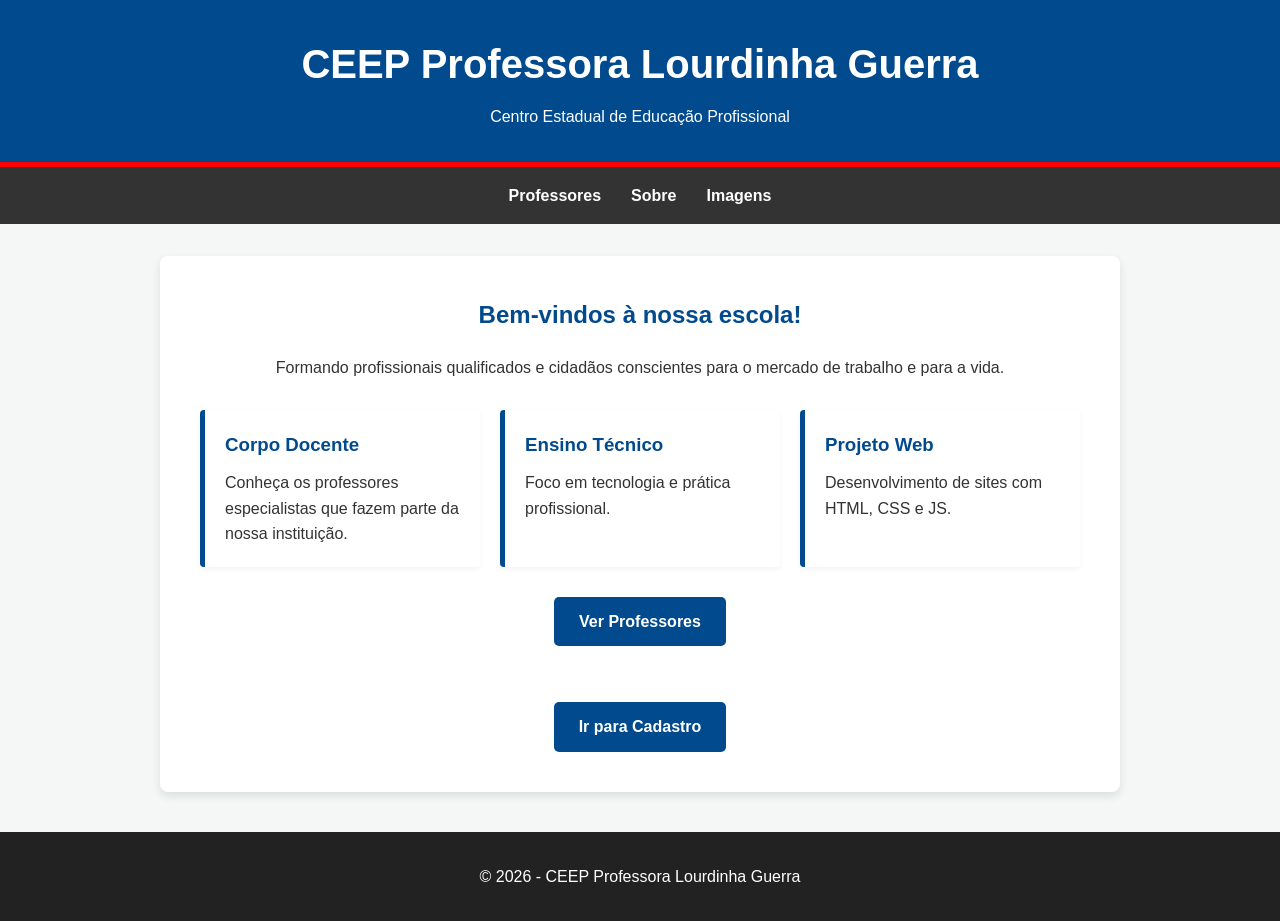
<file: index.html>
<!DOCTYPE html>
<html lang="pt-br">
<head>
    <meta charset="UTF-8">
    <meta name="viewport" content="width=device-width, initial-scale=1.0">
    <title>CEEP Professora Lourdinha Guerra</title>
    <link rel="stylesheet" href="style.css">
</head>
<body>

<header>
    <h1>CEEP Professora Lourdinha Guerra</h1>
    <p>Centro Estadual de Educação Profissional</p>
</header>

<nav>
    <a href="professores.html">Professores</a>
    <a href="sobre.html">Sobre</a>
    <a href="imagens.html">Imagens</a>
</nav>

<main class="container">
    <section class="hero">
        <h2>Bem-vindos à nossa escola!</h2>
        <p>Formando profissionais qualificados e cidadãos conscientes para o mercado de trabalho e para a vida.</p>
        
        <div class="cards-processos">
            <div class="card">
                <h3>Corpo Docente</h3>
                <p>Conheça os professores especialistas que fazem parte da nossa instituição.</p>
            </div>

            <div class="card">
                <h3>Ensino Técnico</h3>
                <p>Foco em tecnologia e prática profissional.</p>
            </div>

            <div class="card">
                <h3>Projeto Web</h3>
                <p>Desenvolvimento de sites com HTML, CSS e JS.</p>
            </div>
        </div>

        <a href="professores.html" class="btn-contato">Ver Professores</a>
        <br><br>
        <a href="cadastro.html" class="btn-contato">Ir para Cadastro</a>

    </section>
</main>

<footer>
    <p>&copy; 2026 - CEEP Professora Lourdinha Guerra</p>
</footer>

</body>
</html>
</file>
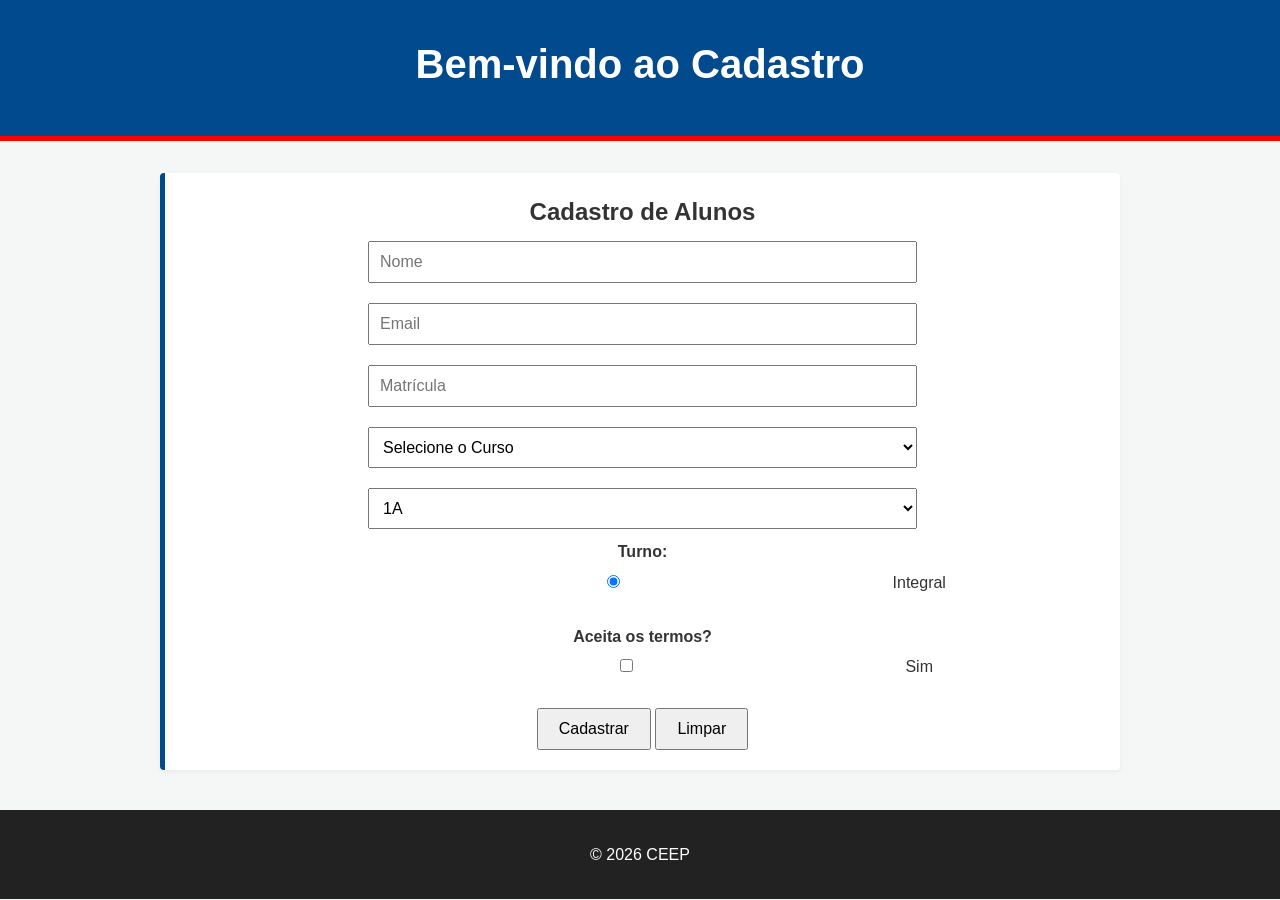
<file: Cadastro.html>
<!DOCTYPE html>
<html lang="pt-br">
<head>
<meta charset="UTF-8">
<title>Cadastro</title>
<link rel="stylesheet" href="style.css">

<link href="https://fonts.googleapis.com/css2?family=AbeeZee&display=swap" rel="stylesheet">

<style>
body { font-family: 'AbeeZee', sans-serif; }
.card { text-align: center; }
input, select {
    width: 60%;
    padding: 10px;
    font-size: 16px;
    margin: 10px 0;
}
button {
    padding: 10px 20px;
    font-size: 16px;
}
</style>
</head>

<body>

<header>
    <h1 style="text-align:center;">Bem-vindo ao Cadastro</h1>
</header>

<!-- NAV REMOVIDO -->

<main class="container">

<div class="card">
<h2>Cadastro de Alunos</h2>

<form id="formCadastro">

<input type="text" id="nome" placeholder="Nome" required>
<input type="email" id="email" placeholder="Email" required>
<input type="text" id="matricula" placeholder="Matrícula" required>

<!-- SELECT CURSO -->
<select id="curso" required>
<option value="">Selecione o Curso</option>
<option>Informática</option>
<option>Redes</option>
</select>

<!-- SELECT TURMA -->
<select id="turma">
<option>1A</option>
<option>1B</option>
<option>2A</option>
<option>2B</option>
<option>3A</option>
<option>3B</option>
</select>

<br>

<!-- RADIO (REQUISITO) -->
<label><strong>Turno:</strong></label><br>
<input type="radio" name="turno" checked> Integral

<br><br>

<!-- CHECKBOX (REQUISITO) -->
<label><strong>Aceita os termos?</strong></label><br>
<input type="checkbox" required> Sim

<br><br>

<button type="submit">Cadastrar</button>
<button type="reset">Limpar</button>

</form>
</div>

</main>

<footer>
<p>&copy; 2026 CEEP</p>
</footer>

<script>
document.getElementById("formCadastro").addEventListener("submit", function(e){
e.preventDefault();

let aluno = {
nome: nome.value,
email: email.value,
matricula: matricula.value,
curso: curso.value,
turma: turma.value
};

let alunos = JSON.parse(localStorage.getItem("alunos")) || [];
alunos.push(aluno);
localStorage.setItem("alunos", JSON.stringify(alunos));

formCadastro.reset();
window.location.href = "index.html";
});
</script>

</body>
</html>
</file>
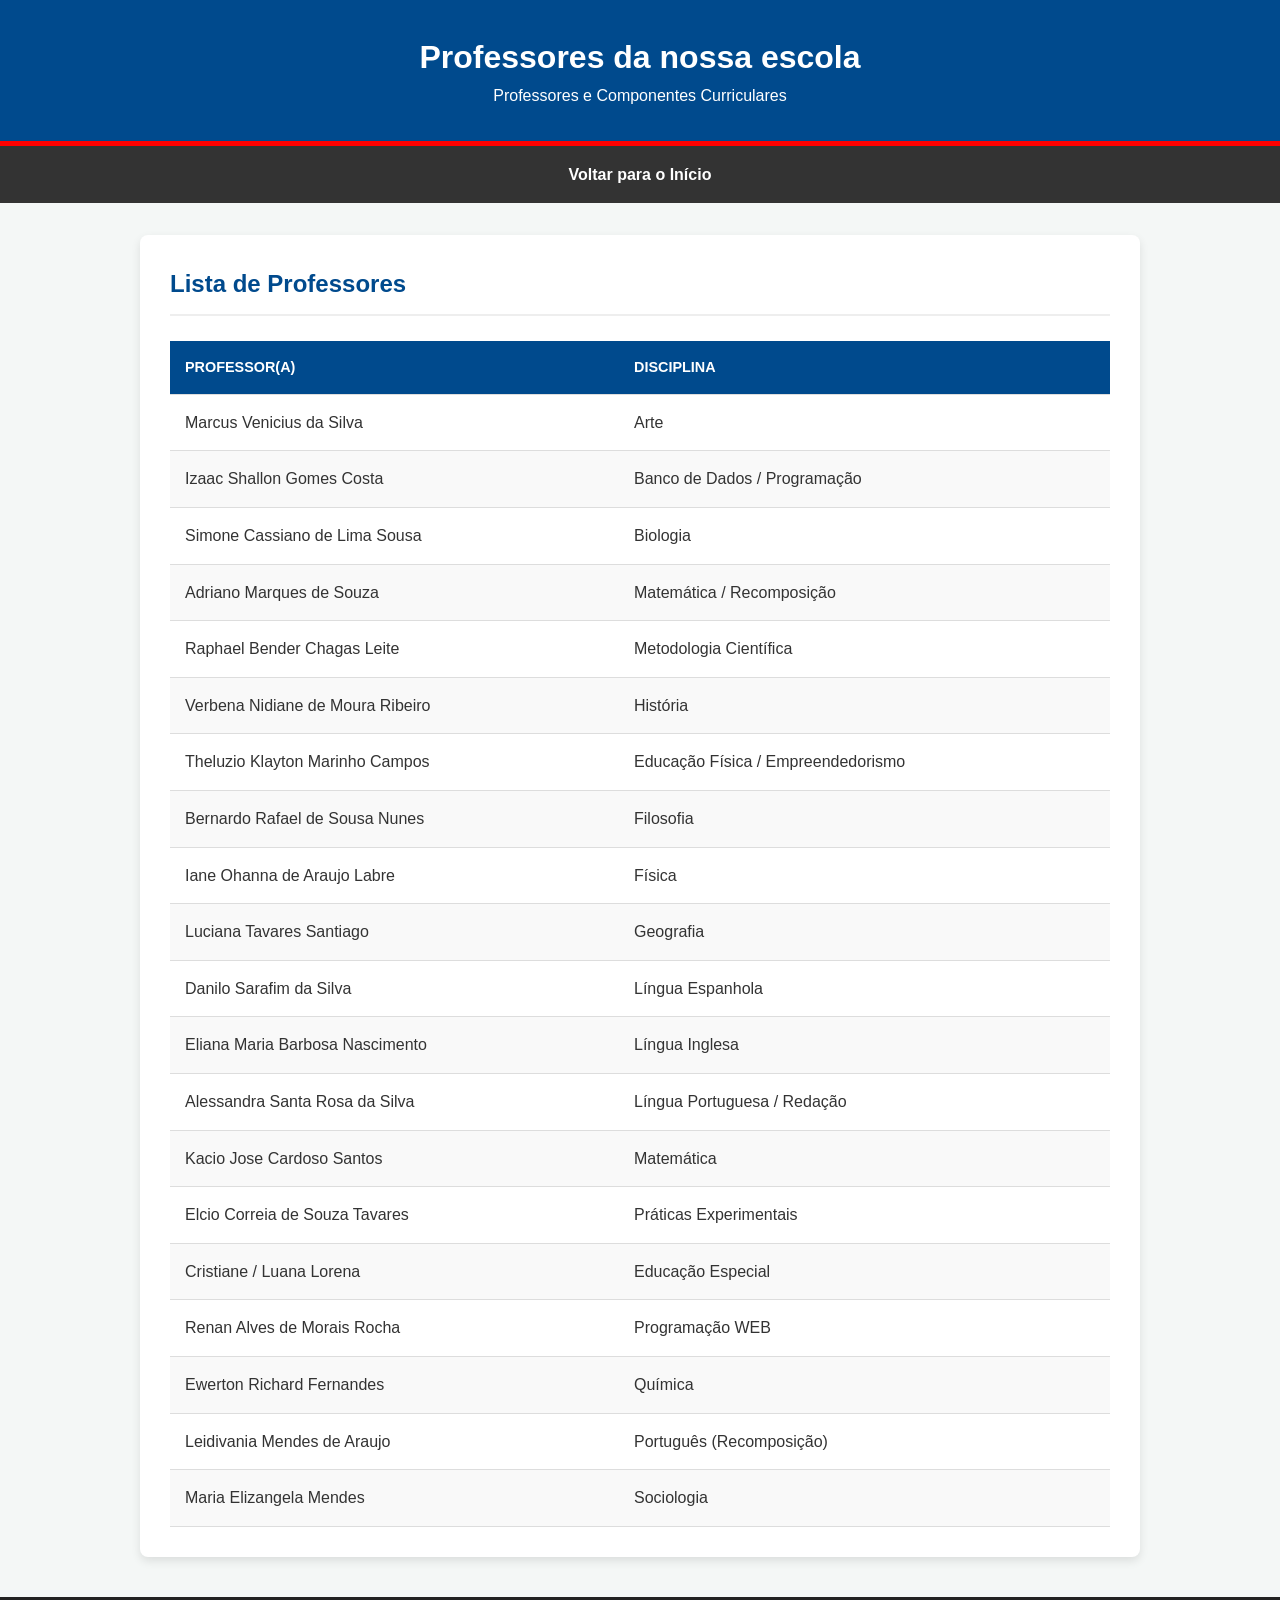
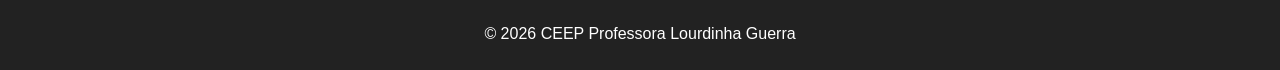
<file: professores.html>
<!DOCTYPE html>
<html lang="pt-br">
<head>
    <meta charset="UTF-8">
    <meta name="viewport" content="width=device-width, initial-scale=1.0">
    <title>Professores - CEEP Lourdinha Guerra</title>
    <style>
        * {
            margin: 0;
            padding: 0;
            box-sizing: border-box;
            font-family: 'Segoe UI', Tahoma, Geneva, Verdana, sans-serif;
        }

        body {
            background-color: #f4f7f6;
            color: #333;
            line-height: 1.6;
        }

        header {
            background-color: #004a8d;
            color: white;
            padding: 2rem 0;
            text-align: center;
            border-bottom: 5px solid #ff0000;
        }

        nav {
            background-color: #333;
            display: flex;
            justify-content: center;
            padding: 1rem;
        }

        nav a {
            color: white;
            text-decoration: none;
            margin: 0 15px;
            font-weight: bold;
        }

        nav a:hover {
            color: #ffcc00;
        }

        .container {
            max-width: 1000px;
            margin: 2rem auto;
            padding: 30px;
            background: white;
            border-radius: 8px;
            box-shadow: 0 4px 10px rgba(0,0,0,0.1);
        }

        h2 {
            color: #004a8d;
            margin-bottom: 25px;
            padding-bottom: 10px;
            border-bottom: 2px solid #eee;
        }

        table {
            width: 100%;
            border-collapse: collapse;
        }

        th, td {
            padding: 15px;
            text-align: left;
            border-bottom: 1px solid #ddd;
        }

        th {
            background-color: #004a8d;
            color: white;
            text-transform: uppercase;
            font-size: 0.9rem;
        }

        tr:nth-child(even) {
            background-color: #f9f9f9;
        }

        tr:hover {
            background-color: #f1f1f1;
        }

        footer {
            background-color: #222;
            color: white;
            text-align: center;
            padding: 1.5rem 0;
            margin-top: 40px;
        }
    </style>
</head>
<body>

    <header>
        <h1>Professores da nossa escola</h1>
        <p>Professores e Componentes Curriculares</p>
    </header>

    <nav>
        <a href="index.html">Voltar para o Início</a>
    </nav>

    <main class="container">
        <h2>Lista de Professores</h2>
        
        <table>
            <thead>
                <tr>
                    <th>Professor(a)</th>
                    <th>Disciplina</th>
                </tr>
            </thead>
            <tbody>
                <tr><td>Marcus Venicius da Silva</td><td>Arte</td></tr>
                <tr><td>Izaac Shallon Gomes Costa</td><td>Banco de Dados / Programação</td></tr>
                <tr><td>Simone Cassiano de Lima Sousa</td><td>Biologia</td></tr>
                <tr><td>Adriano Marques de Souza</td><td>Matemática / Recomposição</td></tr>
                <tr><td>Raphael Bender Chagas Leite</td><td>Metodologia Científica</td></tr>
                <tr><td>Verbena Nidiane de Moura Ribeiro</td><td>História</td></tr>
                <tr><td>Theluzio Klayton Marinho Campos</td><td>Educação Física / Empreendedorismo</td></tr>
                <tr><td>Bernardo Rafael de Sousa Nunes</td><td>Filosofia</td></tr>
                <tr><td>Iane Ohanna de Araujo Labre</td><td>Física</td></tr>
                <tr><td>Luciana Tavares Santiago</td><td>Geografia</td></tr>
                <tr><td>Danilo Sarafim da Silva</td><td>Língua Espanhola</td></tr>
                <tr><td>Eliana Maria Barbosa Nascimento</td><td>Língua Inglesa</td></tr>
                <tr><td>Alessandra Santa Rosa da Silva</td><td>Língua Portuguesa / Redação</td></tr>
                <tr><td>Kacio Jose Cardoso Santos</td><td>Matemática</td></tr>
                <tr><td>Elcio Correia de Souza Tavares</td><td>Práticas Experimentais</td></tr>
                <tr><td>Cristiane / Luana Lorena</td><td>Educação Especial</td></tr>
                <tr><td>Renan Alves de Morais Rocha</td><td>Programação WEB</td></tr>
                <tr><td>Ewerton Richard Fernandes</td><td>Química</td></tr>
                <tr><td>Leidivania Mendes de Araujo</td><td>Português (Recomposição)</td></tr>
                <tr><td>Maria Elizangela Mendes</td><td>Sociologia</td></tr>
            </tbody>
        </table>
    </main>

    <footer>
        <p>&copy; 2026 CEEP Professora Lourdinha Guerra</p>
    </footer>

</body>
</html>
</file>
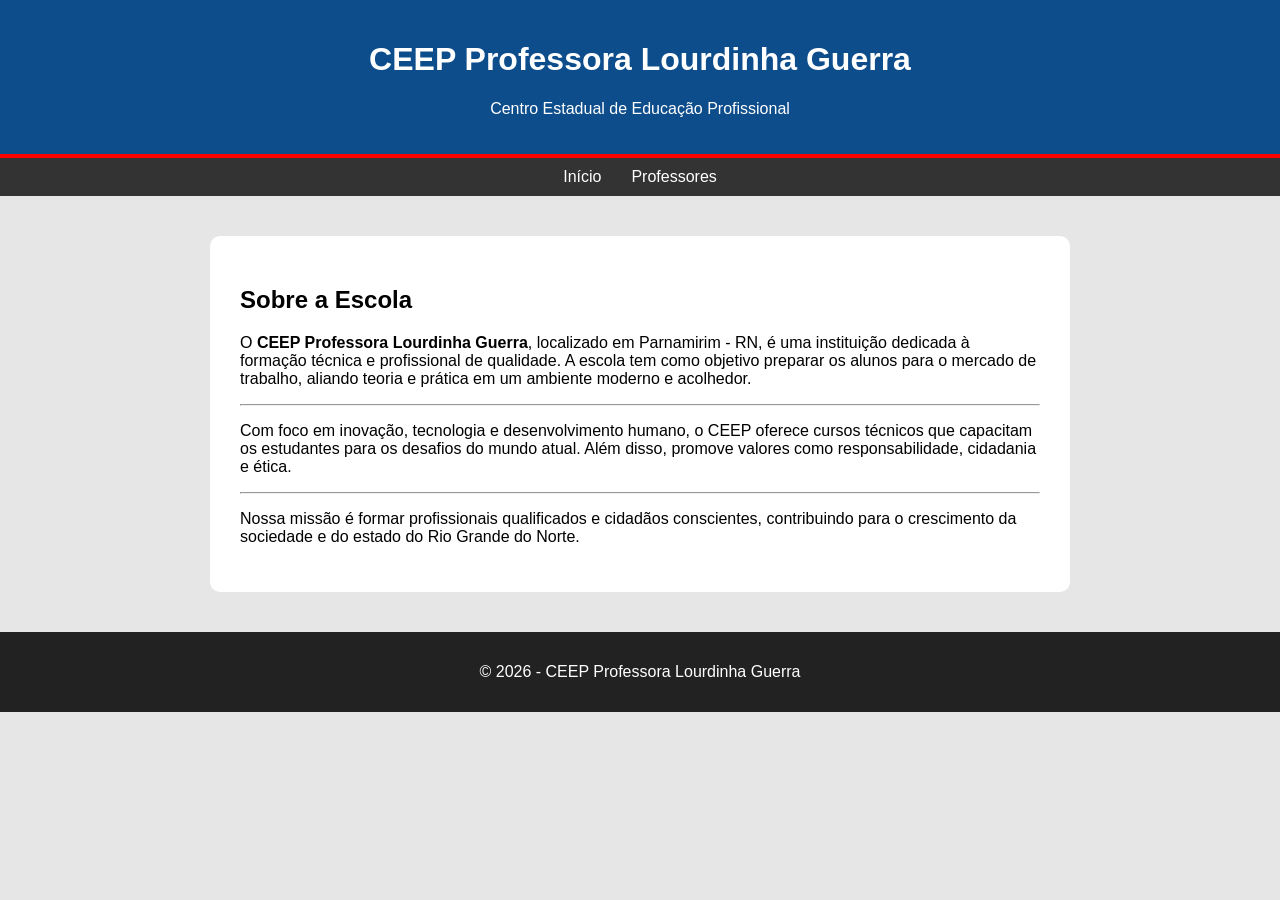
<file: sobre.html>
<!DOCTYPE html>
<html lang="pt-br">
<head>
    <meta charset="UTF-8">
    <meta name="viewport" content="width=device-width, initial-scale=1.0">
    <title>Sobre - CEEP Lourdinha Guerra</title>
    <link rel="stylesheet" href="sobre.css">
</head>
<body>

<header>
    <h1>CEEP Professora Lourdinha Guerra</h1>
    <p>Centro Estadual de Educação Profissional</p>
</header>

<nav>
    <a href="index.html">Início</a>
    <a href="professores.html">Professores</a>
</nav>

<main class="container">

    <section class="card">
        <h2>Sobre a Escola</h2>

        <p>
            O <strong>CEEP Professora Lourdinha Guerra</strong>, localizado em Parnamirim - RN,
            é uma instituição dedicada à formação técnica e profissional de qualidade.
            A escola tem como objetivo preparar os alunos para o mercado de trabalho,
            aliando teoria e prática em um ambiente moderno e acolhedor.
        </p>

        <hr>

        <p>
            Com foco em inovação, tecnologia e desenvolvimento humano, o CEEP oferece
            cursos técnicos que capacitam os estudantes para os desafios do mundo atual.
            Além disso, promove valores como responsabilidade, cidadania e ética.
        </p>

        <hr>

        <p>
            Nossa missão é formar profissionais qualificados e cidadãos conscientes,
            contribuindo para o crescimento da sociedade e do estado do Rio Grande do Norte.
        </p>

    </section>

</main>

<footer>
    <p>&copy; 2026 - CEEP Professora Lourdinha Guerra</p>
</footer>

</body>
</html>
</file>
<file: style.css>
* {
    margin: 0;
    padding: 0;
    box-sizing: border-box;
    font-family: 'Segoe UI', Tahoma, Geneva, Verdana, sans-serif;
}

body {
    background-color: #f4f7f6;
    color: #333;
    line-height: 1.6;
}

header {
    background-color: #004a8d;
    color: white;
    padding: 2rem 0;
    text-align: center;
    border-bottom: 5px solid #ff0000;
}

header h1 {
    font-size: 2.5rem;
    margin-bottom: 0.5rem;
}

nav {
    background-color: #333;
    display: flex;
    justify-content: center;
    padding: 1rem;
}

nav a {
    color: white;
    text-decoration: none;
    margin: 0 15px;
    font-weight: bold;
    transition: color 0.3s;
}

nav a:hover {
    color: #ffcc00;
}

.container {
    max-width: 1000px;
    margin: 2rem auto;
    padding: 0 20px;
}

.hero {
    background-color: white;
    padding: 40px;
    border-radius: 8px;
    box-shadow: 0 4px 10px rgba(0,0,0,0.1);
    text-align: center;
}

.hero h2 {
    color: #004a8d;
    margin-bottom: 20px;
}

.cards-processos {
    display: grid;
    grid-template-columns: repeat(auto-fit, minmax(250px, 1fr));
    gap: 20px;
    margin-top: 30px;
    text-align: left;
}

.card {
    background: #fff;
    padding: 20px;
    border-left: 5px solid #004a8d;
    border-radius: 4px;
    box-shadow: 0 2px 5px rgba(0,0,0,0.05);
    transition: transform 0.2s;
}

.card:hover {
    transform: translateY(-5px);
    border-left-color: #ffcc00;
}

.card h3 {
    color: #004a8d;
    margin-bottom: 10px;
}

.btn-contato {
    display: inline-block;
    background-color: #004a8d;
    color: white;
    padding: 12px 25px;
    text-decoration: none;
    border-radius: 5px;
    margin-top: 30px;
    font-weight: bold;
    transition: background 0.3s;
}

.btn-contato:hover {
    background-color: #003366;
}

footer {
    background-color: #222;
    color: white;
    text-align: center;
    padding: 2rem 0;
    margin-top: 40px;
}
</file>
<file: sobre.css>
body {
margin:0;
font-family: Arial;
background:#e6e6e6;
}

header {
background:#0d4d8b;
color:white;
text-align:center;
padding:20px;
border-bottom:4px solid red;
}

nav {
background:#333;
display:flex;
justify-content:center;
padding:10px;
}

nav a {
color:white;
margin:0 15px;
text-decoration:none;
}

.container {
display:flex;
justify-content:center;
padding:40px;
}

.card {
background:white;
padding:30px;
border-radius:10px;
max-width:800px;
}

footer {
background:#222;
color:white;
text-align:center;
padding:15px;
}

/* RESPONSIVO */
@media (max-width:768px){
.container { padding:20px; }
.card { width:100%; }
nav { flex-direction:column; }
}
</file>
